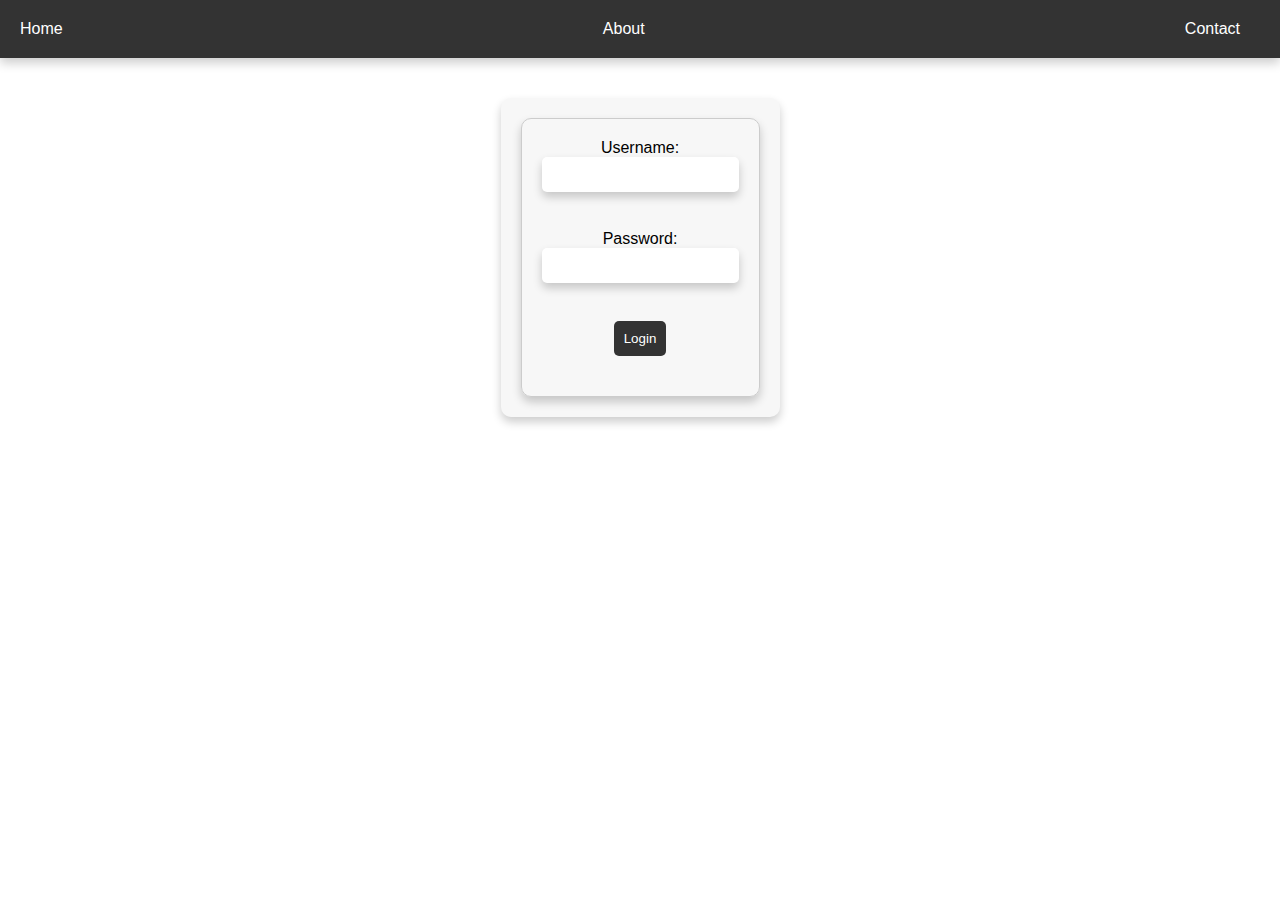
<file: frontend_code.html>
<!DOCTYPE html>
<html>
<head>
<style>
* { margin: 0; padding: 0; box-sizing: border-box; }
body {
  font-family: Arial, sans-serif;
}
header {
  background-color: #333;
  color: #fff;
  text-align: center;
  padding: 20px;
  box-shadow: 0 5px 10px rgba(0,0,0,0.2);
}
nav ul {
  list-style: none;
  margin: 0;
  padding: 0;
  display: flex;
  justify-content: space-between;
}
nav li {
  margin-right: 20px;
}
nav a {
  color: #fff;
  text-decoration: none;
}
nav a:hover {
  color: #ccc;
}
main {
  display: flex;
  flex-direction: column;
  align-items: center;
  padding: 40px;
}
section {
  background-color: #f7f7f7;
  padding: 20px;
  box-shadow: 0 5px 10px rgba(0,0,0,0.2);
  border-radius: 10px;
}
form {
  display: flex;
  flex-direction: column;
  align-items: center;
  padding: 20px;
  border: 1px solid #ccc;
  box-shadow: 0 5px 10px rgba(0,0,0,0.2);
  border-radius: 10px;
}
form input[type="text"],
form input[type="password"] {
  width: 100%;
  padding: 10px;
  margin-bottom: 20px;
  border: none;
  border-radius: 5px;
  box-shadow: 0 5px 10px rgba(0,0,0,0.2);
}
form input[type="submit"] {
  background-color: #333;
  color: #fff;
  padding: 10px;
  margin-bottom: 20px;
  border: none;
  border-radius: 5px;
  cursor: pointer;
}
form input[type="submit"]:hover {
  background-color: #444;
}
</style>
</head>
<body>
<header>
  <nav>
    <ul>
      <li><a href="#">Home</a></li>
      <li><a href="#">About</a></li>
      <li><a href="#">Contact</a></li>
    </ul>
  </nav>
</header>
<main>
  <section>
    <form>
      <label for="username">Username:</label>
      <input type="text" id="username" name="username">
      <br>
      <label for="password">Password:</label>
      <input type="password" id="password" name="password">
      <br>
      <input type="submit" value="Login">
    </form>
  </section>
</main>
<script>
// JavaScript here
</script>
</body>
</html>
</file>
